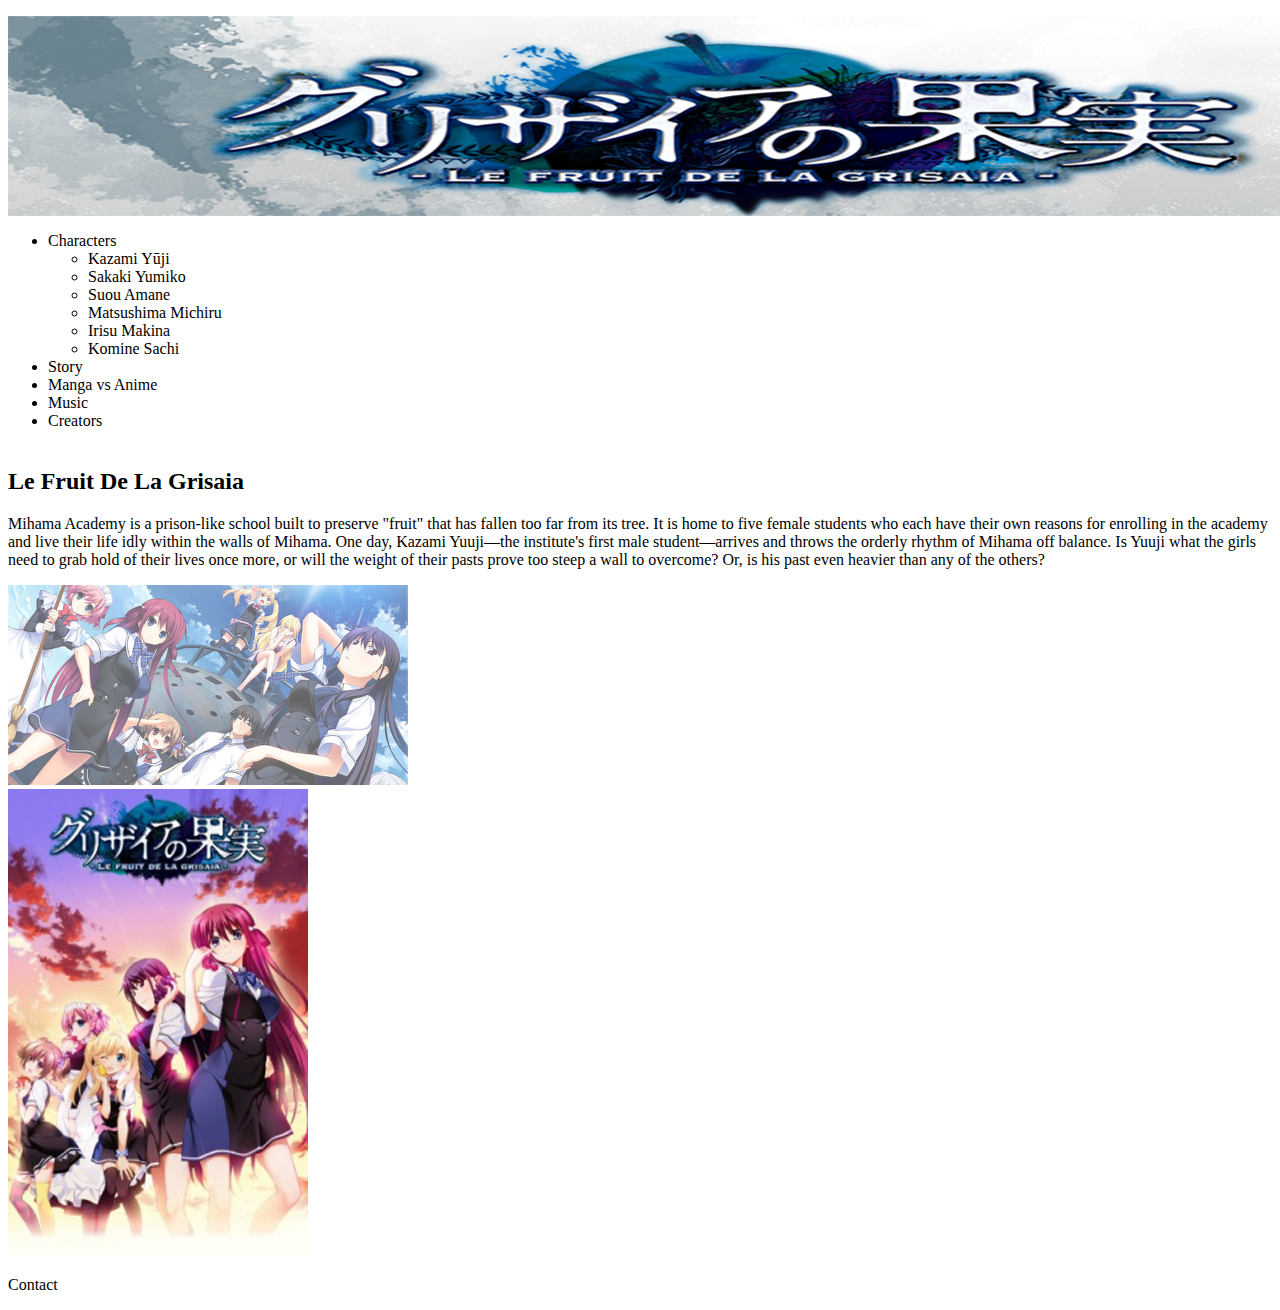
<file: week2opdracht.html>
<!DOCTYPE HTML>
<html>
	<head>
		<meta charset="utf-8">
		<link rel="stylesheet" type="type.css" href="stylew3.css">
	</head>
	<body>
    <div class="gridcontainer">
        <div class="gridwrapper">
            <div class="gridbox gridheader">
                <header>
                    <p><img src="images/header.png" align="middle"></p>
                </header>
            </div>
            <div class="gridbox gridmenu">
                <nav>
                    <div id="navbar" class="gridbox gridmenu">
                    <ul>
                        <li><a class="menuitem">Characters<ul></a></li>
                                <li class="menuitem">Kazami Yūji</a></li>
                                <li class="menuitem">Sakaki Yumiko</a></li>
                                <li class="menuitem">Suou Amane</a></li>
                                <li class="menuitem">Matsushima Michiru</a></li>
                                <li class="menuitem">Irisu Makina</a></li>
                                <li class="menuitem">Komine Sachi</a></li>
                        </ul>
                        <li><a class="menuitem">Story</a></li>
                        <li><a class="menuitem">Manga vs Anime</a></li>
                        <li><a class="menuitem">Music</a></li>
                        <li><a class="menuitem">Creators</a></li>
                        <br>
                    </ul>
                    </div>
                </nav>
                </div>
            <div class="gridbox gridmain">
                <section class="main">
                    <h2>Le Fruit De La Grisaia</h2>
                    <p>Mihama Academy is a prison-like school built to preserve "fruit" that has fallen too
                        far from its tree. It is home to five female students who each have their own reasons
                        for enrolling in the academy and live their life idly within the walls of Mihama. One
                        day, Kazami Yuuji—the institute's first male student—arrives and throws the orderly
                        rhythm of Mihama off balance. Is Yuuji what the girls need to grab hold of their
                        lives once more, or will the weight of their pasts prove too steep a wall to overcome?
                        Or, is his past even heavier than any of the others?</p>
                    <img src="images/section.png" width="400px" height="200px">
                </section>
            </div>
            <div class="gridbox gridright">
                <aside class="right">
                    <img src="images/aside.png">
                </aside>
		    </div>
            <div class="gridbox gridfooter">
                <footer>
                    <p>Contact</p>
                </footer>
            </div>
        </div>
    </div>
    </body>
</html>
</file>
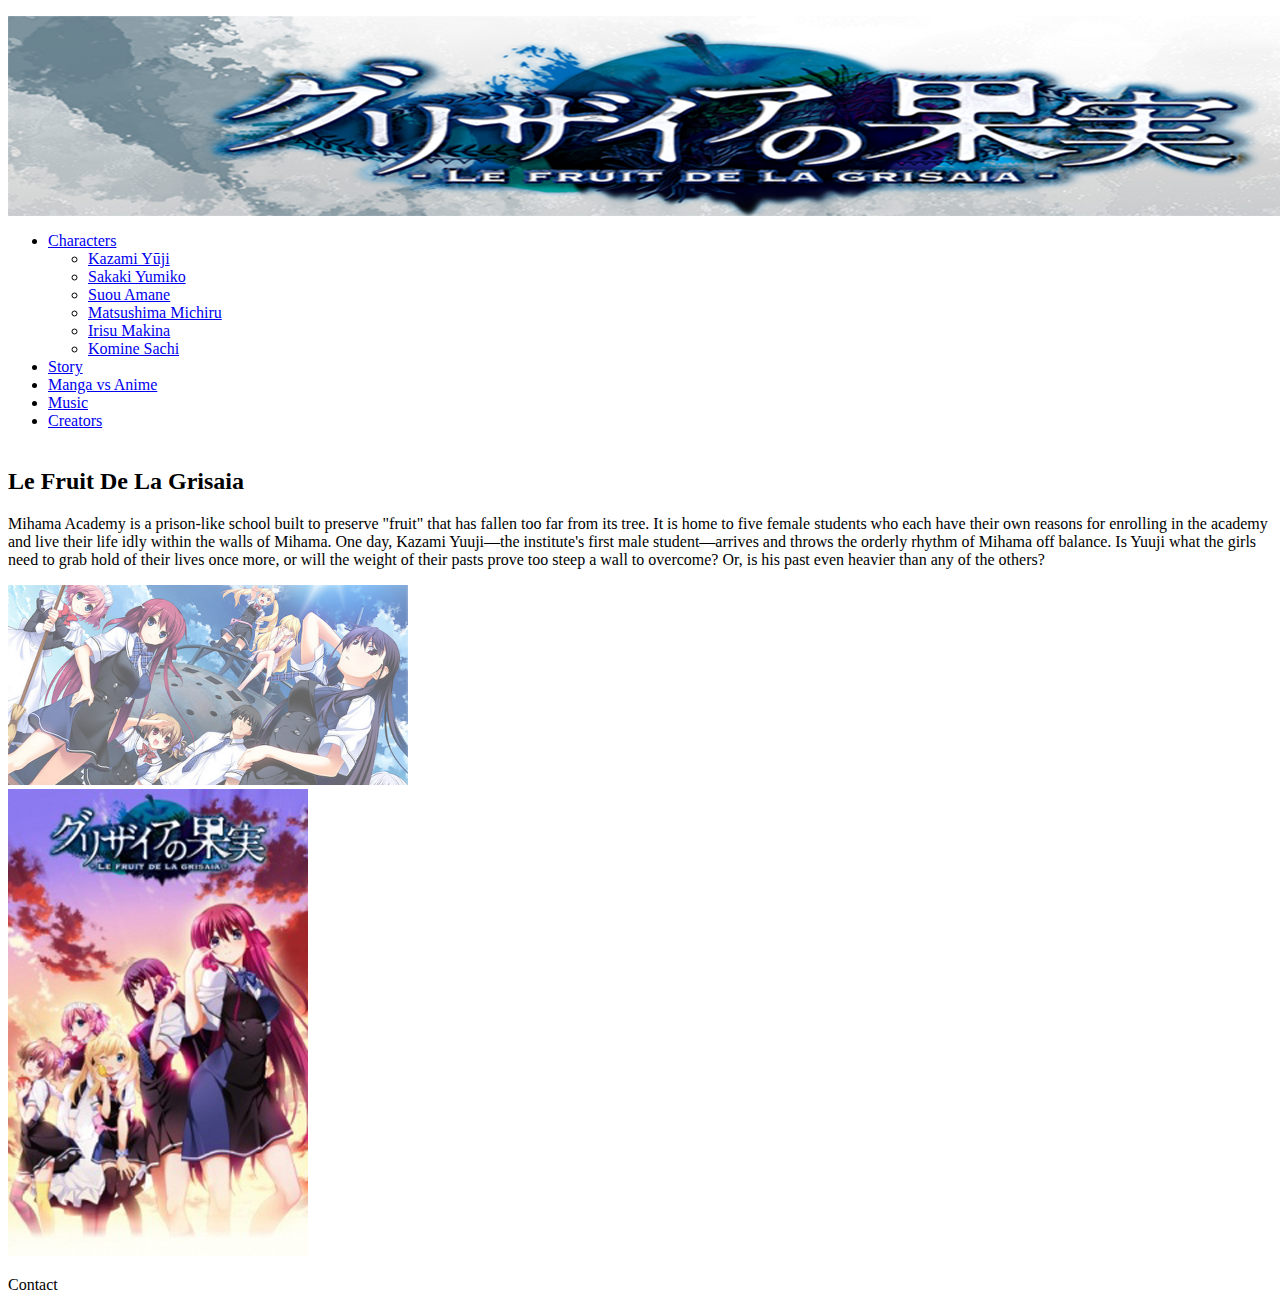
<file: week2opdracht2.html>
<!DOCTYPE HTML>
<html>
	<head>
		<meta charset="utf-8">
		<link rel="stylesheet" type="type.css" href="stylew3.css">
	</head>
	<body>
    <div class="gridcontainer">
        <div class="gridwrapper">
            <div class="gridbox gridheader">
                <header>
                    <p><img src="images/header.png" align="middle"></p>
                </header>
            </div>
            <div class="gridbox gridmenu">
                <nav>
                    <div id="navbar" class="gridbox gridmenu">
                    <ul>
                        <li><a href="#">Characters<ul></a></li>
                                <li><a href="#">Kazami Yūji</a></li>
                                <li><a href="#">Sakaki Yumiko</a></li>
                                <li><a href="#">Suou Amane</a></li>
                                <li><a href="#">Matsushima Michiru</a></li>
                                <li><a href="#">Irisu Makina</a></li>
                                <li><a href="#">Komine Sachi</a></li>
                            </ul>
                        <li><a href="#">Story</a></li>
                        <li><a href="#">Manga vs Anime</a></li>
                        <li><a href="#">Music</a></li>
                        <li><a href="#">Creators</a></li>
                        <br>
                    </ul>
                    </div>
                </nav>
                </div>
            <div class="gridbox gridmain">
                <section class="main">
                    <h2>Le Fruit De La Grisaia</h2>
                    <p>Mihama Academy is a prison-like school built to preserve "fruit" that has fallen too
                        far from its tree. It is home to five female students who each have their own reasons
                        for enrolling in the academy and live their life idly within the walls of Mihama. One
                        day, Kazami Yuuji—the institute's first male student—arrives and throws the orderly
                        rhythm of Mihama off balance. Is Yuuji what the girls need to grab hold of their
                        lives once more, or will the weight of their pasts prove too steep a wall to overcome?
                        Or, is his past even heavier than any of the others?</p>
                    <img src="images/section.png" width="400px" height="200px">
                </section>
            </div>
            <div class="gridbox gridright">
                <aside class="right">
                    <img src="images/aside.png">
                </aside>
		    </div>
            <div class="gridbox gridfooter">
                <footer>
                    <p>Contact</p>
                </footer>
            </div>
        </div>
    </div>
    </body>
</html>
</file>
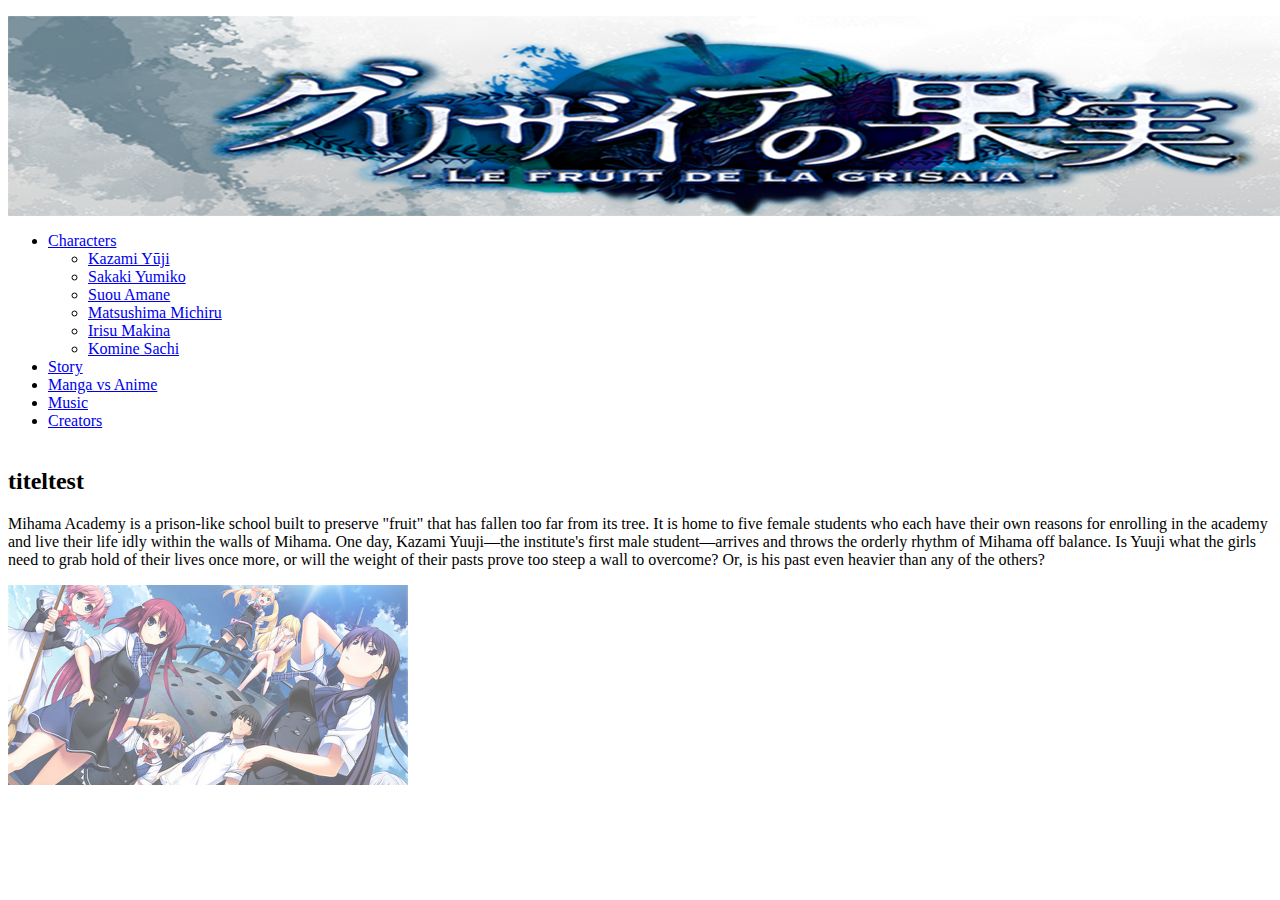
<file: AnimeKProductions/week2opdracht.html>
<!DOCTYPE HTML>
<html>
	<head>
		<meta charset="utf-8">
		<link rel="stylesheet" type="type.css" href="stylew2.css">
	</head>
	<body>
		<header>
			<p><img src="images/header.png" align="middle"></p>
		</header>
		<div>
			<nav>
				<div id="navbar" class="gridbox gridmenu">
				<ul>
                    <li><a href="#">Characters<ul></a></li>
					        <li><a href="#">Kazami Yūji</a></li>
					        <li><a href="#">Sakaki Yumiko</a></li>
					        <li><a href="#">Suou Amane</a></li>
                            <li><a href="#">Matsushima Michiru</a></li>
					        <li><a href="#">Irisu Makina</a></li>
					        <li><a href="#">Komine Sachi</a></li>
                        </ul>
                    <li><a href="#">Story</a></li>
				    <li><a href="#">Manga vs Anime</a></li>
				    <li><a href="#">Music</a></li>
				    <li><a href="#">Creators</a></li>
                    <br>
                </ul>
				</div>
			</nav>
            <div id="clear"></div>
			<section class="gridbox gridmain">
                <h2>titeltest</h2>
                <p>Mihama Academy is a prison-like school built to preserve "fruit" that has fallen too
                    far from its tree. It is home to five female students who each have their own reasons
                    for enrolling in the academy and live their life idly within the walls of Mihama. One
                    day, Kazami Yuuji—the institute's first male student—arrives and throws the orderly
                    rhythm of Mihama off balance. Is Yuuji what the girls need to grab hold of their
                    lives once more, or will the weight of their pasts prove too steep a wall to overcome?
                    Or, is his past even heavier than any of the others?</p>
                <img src="images/section.png" width="400px" height="200px">
			</section>
			<aside>

			</aside>
		</div>
		<footer>

		</footer>
	</body>
</html>
</file>
<file: AnimeKProductions/stylew2.css>
header{
    background-color: #f1f1f1;

}

#nav {
		padding-top: 30px;
		color: black;
		padding-left: 30px;
        float: left;
}

/*section{*/
	/*background: url(images/section.png) no-repeat;*/
/*	background-repeat: none;*/
/*}*/
header img{
	max-width: 100%;
	max-height: 100%;
    height: 200px;
}
header p{
	text-align: center;
}
.clear {
    clear: both;
}
.nav br{
	margin-bottom:2px;
}
nav {
    width: 210px;
    height: 360px;
    max-width: 100%;
    max-height: 100%;
}

#navbar {
    margin: 0;
    padding: 0;
}
#navbar ul{
    margin: 0;
    padding: 0;
    line-height: 30px;
}

#navbar li {
    margin: 0px;
    padding: 5px;
    list-style: none;
    background: #c2c2c2;
}

#navbar ul li a{
    text-align: left;
    text-decoration: none;
    height: 30px;
    width: 200px;
    display: block;
    color: white;
}

#navbar ul ul {
    position: absolute;
    visibility: hidden;
    top: 242px;
    left: 8px;
}

#navbar ul li:hover ul {
    visibility: visible;
    color: mediumvioletred;
}
#navbar li:hover{
    background: blueviolet;
}

#navbar ul li:hover ul li a:hover{
    background: #ccc;
    color: #000;
}

#navbar a:hover{
    color: #000;
}

/*section #content {*/
    /*clear: both;*/
    /*width: 55%;*/
    /*float: left;*/

/*}*/
/*section {*/
    /*width: 100%;*/
    /*height: 100%;*/
    /*background:url("images/section.png") no-repeat center center fixed;*/
    /*-webkit-background-size: cover;*/
    /*-moz-background-size: cover;*/
    /*-o-background-size: cover;*/
    /*background-size: cover;*/
    /*overflow: hidden;*/
/*}*/

section {
    position: relative;
    max-width: 89%;
    max-height: 100%;
    text-align: center;
    margin: -376px auto;
    margin-left: 11%;
}
.gridbox {
    margin-bottom: 2.0242914979757085020242914979757%;
    margin-right: 2.0242914979757085020242914979757%;
    float: left;
}
.gridmenu {
    /*width: 23.481781376518218623481781376518%;*/
}
.gridmain {
    width: 95%;
}

@media only screen and (max-width: 500px){
    .gridmenu {
        width: 100%;
    }

    .menuitem {
        margin: 1.0121457489878542510121457489879%;
        padding: 1.0121457489878542510121457489879%;
    }

    .gridmain {
        width: 100%;
    }

    .main {
        padding: 1.0121457489878542510121457489879%;
    }

    .gridright {
        width: 100%;
    }

    .right {
        padding: 1.0121457489878542510121457489879%;
    }

    .gridbox {
        margin-right: 0;
        float: left;
    }
}
</file>
<file: stylew3.css>
body{
    font-family: fantasy;
}

section .main img{
    width: 100%;
}

h2 {
    font-size: 2em;
}

header {
    padding: 0%
}
header img{
    max-width: 100%;
    max-height: 100%;
    height: 200px;
}
header p{
    text-align: center;
}

.menuitem{
    margin: 4%;
    margin-left: 0;
    margin-top: 0;
    padding: 0;
    cursor: pointer;
}

.main {
    padding: 2%;
}

.right {
    padding: 0.5%;
    background-color: #8D7BF1;
}

footer{
    padding: 0.1%;
    text-align: center;
    background-color: #F7F7F7;
    font-size: 1em;
}
.gridcontainer {
    width: 100%;
}
.gridwrapper {
    overflow: hidden;
}
.gridbox {
    margin-bottom: 2px;
    margin-right: 5px;
    float: left;
}

.gridheader {
    width: 100%;
}

.gridmenu {
    width: 200px;
}
.gridmain {
    width: 41%;
}
.gridright {
    width: 21.3%;
    margin-right: 0;
}
.gridfooter {
    width: 100%;
    margin-bottom: 0;
}
nav {
    width: 210px;
    height: 360px;
    max-width: 100%;
    max-height: 100%;
}

#navbar {
    margin: 0;
    padding: 0;
}
#navbar ul{
    margin: 0;
    padding: 0;
    line-height: 30px;
}

#navbar li {
    margin: 0px;
    padding: 5px;
    list-style: none;
    background: #c2c2c2;
}

#navbar ul li a{
    text-align: left;
    text-decoration: none;
    height: 30px;
    width: 200px;
    display: block;
    color: white;
}

#navbar ul ul {
    position: absolute;
    visibility: hidden;
    top: 242px;
    left: 8px;
}

#navbar ul li:hover ul {
    visibility: visible;
    color: #fff4ff;

}
#navbar li:hover{
    background: #8D7BF1;
    transition-delay: 0.25s;
}

#navbar ul li:hover ul li a:hover{
    background: #ccc;
    color: #000;
}

#navbar a:hover{
    color: #000;
}
@media only screen and (max-width: 500px) {
    .gridmenu {
        width: 100%;
    }

    .menuitem {
        margin: 1.2%;
        padding: 1%;
    }
    .gridmain {
        width: 100%;
    }
    .main {
        padding: 1%;
    }
    .gridright {
        width: 100%;
    }
    .right {
        padding: 1%;
    }

    .gridbox {
        margin-right: 0;
        float: left;
    }
}
</file>
